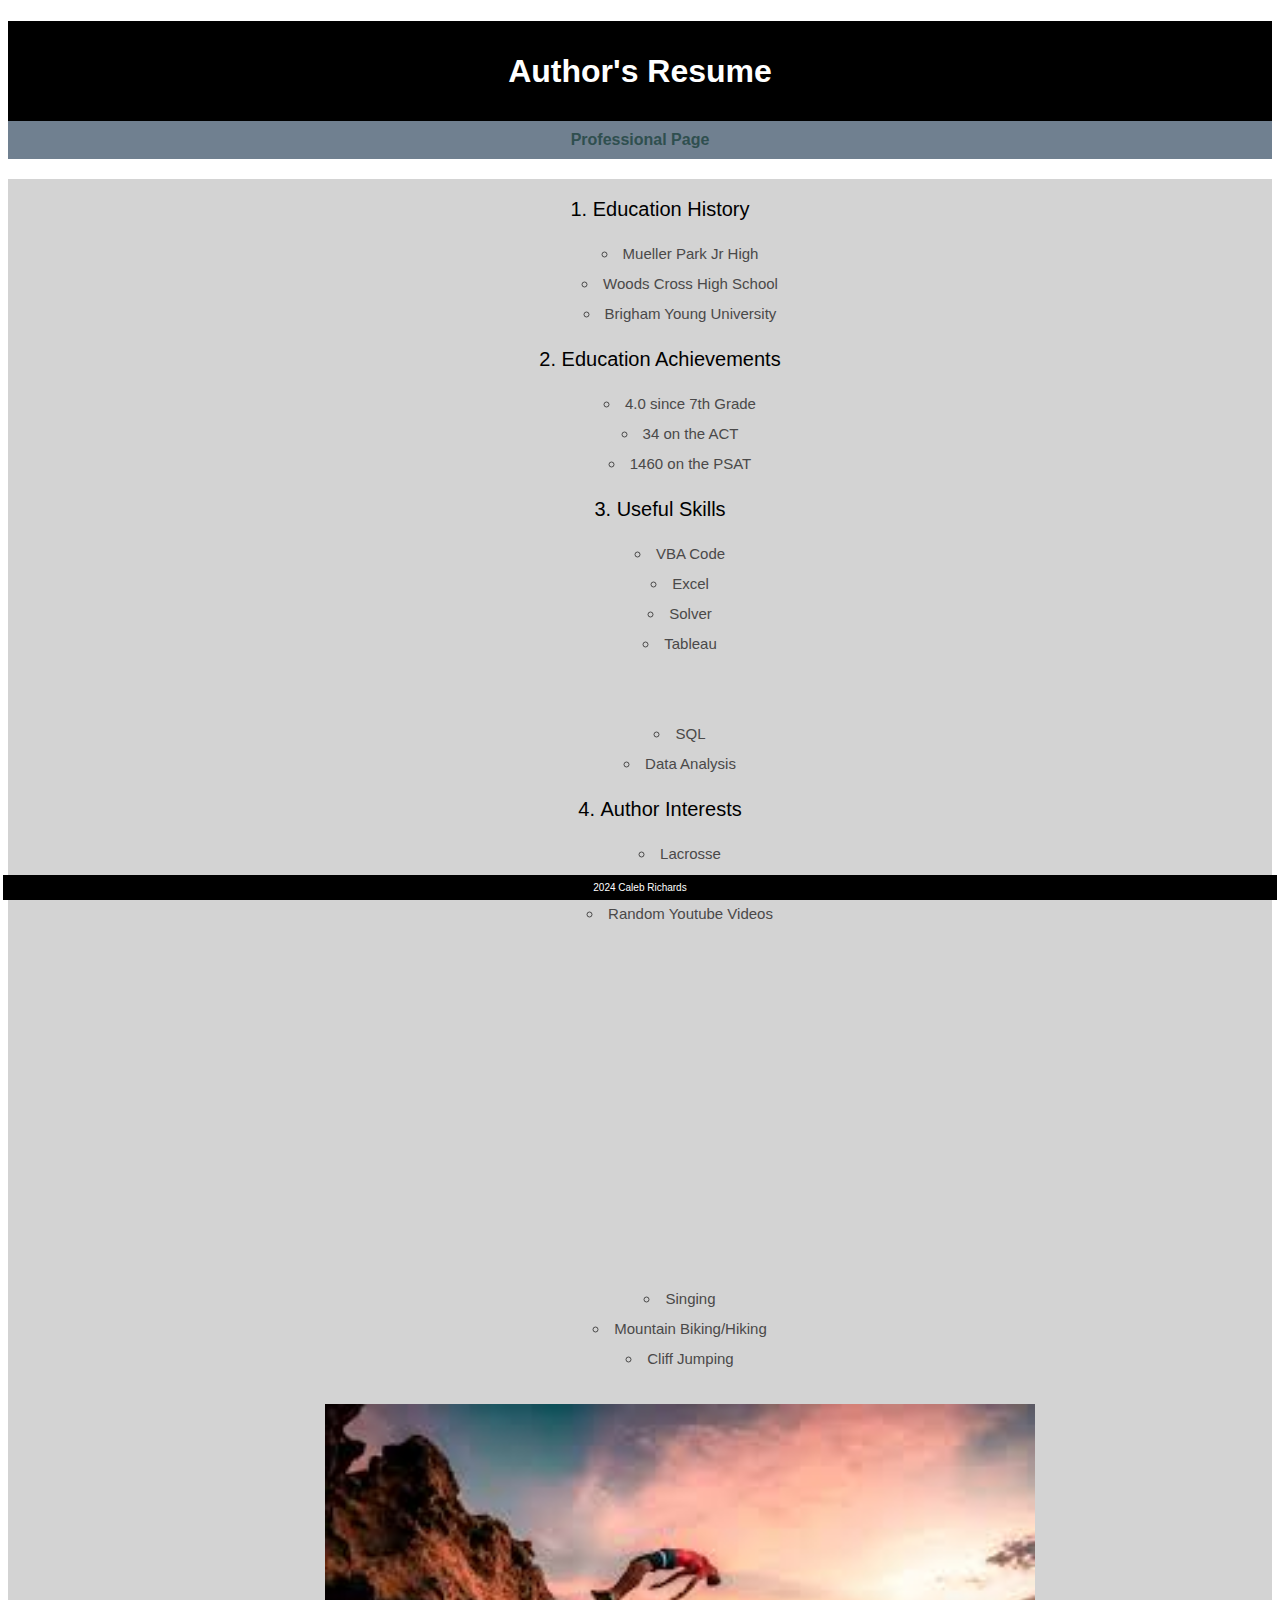
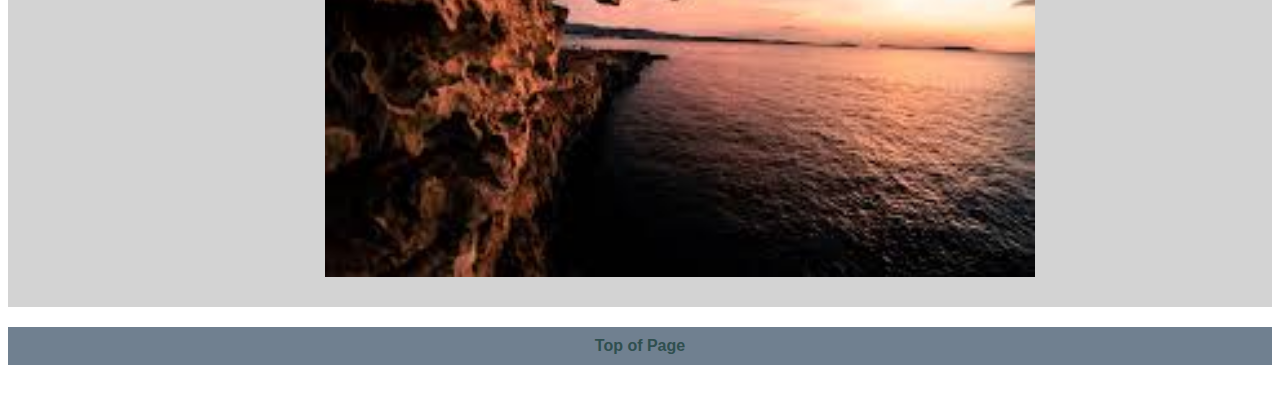
<file: myPage.html>
<!DOCTYPE html>
<html lang="en">
<head>
    <meta charset="UTF-8">
    <meta name="viewport" content="width=device-width, initial-scale=1.0">
    <title>Author Resume</title>
    <link rel="stylesheet" type="text/css" href="css/mystyles2.css">
</head>
<body>
    <div class="common header">
        <h1 id="top"> Author's Resume</h1>
    </div>
    <nav class="common">
        <a href="index.html">Professional Page</a>
    </nav>
    <div class="common mainbody">
          <ol>
            <li>Education History</li>
                <ul>
                    <li>Mueller Park Jr High</li>
                    <li>Woods Cross High School</li>
                    <li>Brigham Young University</li>
                </ul>
            <li>Education Achievements</li>
                <ul>
                    <li>4.0 since 7th Grade</li>
                    <li>34 on the ACT</li>
                    <li>1460 on the PSAT</li>
                </ul>
            <li>Useful Skills</li>
                <ul>
                    <li>VBA Code</li>
                    <li>Excel</li>
                    <li>Solver</li>
                    <li>Tableau</Li>
                        <br>
                        <div class='tableauPlaceholder' id='viz1712862081288' style='position: relative'><noscript><a href='#'><img alt='Population and Birth Rate (2012) ' src='https:&#47;&#47;public.tableau.com&#47;static&#47;images&#47;Wo&#47;WorldIndicatorsWebsiteInput&#47;Population&#47;1_rss.png' style='border: none' /></a></noscript><object class='tableauViz'  style='display:none;'><param name='host_url' value='https%3A%2F%2Fpublic.tableau.com%2F' /> <param name='embed_code_version' value='3' /> <param name='site_root' value='' /><param name='name' value='WorldIndicatorsWebsiteInput&#47;Population' /><param name='tabs' value='no' /><param name='toolbar' value='yes' /><param name='static_image' value='https:&#47;&#47;public.tableau.com&#47;static&#47;images&#47;Wo&#47;WorldIndicatorsWebsiteInput&#47;Population&#47;1.png' /> <param name='animate_transition' value='yes' /><param name='display_static_image' value='yes' /><param name='display_spinner' value='yes' /><param name='display_overlay' value='yes' /><param name='display_count' value='yes' /><param name='language' value='en-US' /><param name='filter' value='publish=yes' /></object></div>                <script type='text/javascript'>                    var divElement = document.getElementById('viz1712862081288');                    var vizElement = divElement.getElementsByTagName('object')[0];                    vizElement.style.width='100%';vizElement.style.height=(divElement.offsetWidth*0.75)+'px';                    var scriptElement = document.createElement('script');                    scriptElement.src = 'https://public.tableau.com/javascripts/api/viz_v1.js';                    vizElement.parentNode.insertBefore(scriptElement, vizElement);                </script>
                        <br>
                    <li>SQL</li>
                    <li>Data Analysis</li>
                </ul>
            <li>Author Interests</li>
                <ul>
                    <li>Lacrosse</li>
                    <li>Tennis</li>
                    <li>Random Youtube Videos</li>
                    <br>
                    <iframe width="560" height="315" src="https://www.youtube.com/embed/7p9TzlqbqZc?si=cfo1OLkP3UJl8esL" title="YouTube video player" frameborder="0" allow="accelerometer; autoplay; clipboard-write; encrypted-media; gyroscope; picture-in-picture; web-share" referrerpolicy="strict-origin-when-cross-origin" allowfullscreen></iframe>
                    <br>
                    <li>Singing</li>
                    <li>Mountain Biking/Hiking</li>
                    <li>Cliff Jumping</li>
                    <br>
                    <img src="assets/img/Cliff Jumping.jpg" alt="Cliff Jumping"?>
                    <br>
                </ul>
          </ol>
    </div>
    <nav class="common">
        <a href="#top">Top of Page</a>
    </nav>
    <br><br>
    <div class="common footer">
        2024 Caleb Richards
    </div>
</body>
</html>
</file>
<file: css/mystyles2.css>
.header{
    background-color: black;
    color:white;
    height:100px;
    line-height:100px;
}
.mainbody{
    background-color:lightgray;
}
img{
    display:block;
    margin-left:auto;
    margin-right:auto;
    width:60%;
}
.common{
    text-align: center;
    font-family:'Franklin Gothic Medium', 'Arial Narrow', Arial, sans-serif;
}
ul{
    line-height:30px;
    font-size:15px;
    list-style-position:inside;
    color:rgb(74, 73, 73)
    
}
ol{
    line-height:60px;
    font-size:20px;
    list-style-position:inside;
}
nav{
    overflow:hidden;
    padding:10px;
    background-color:slategray
}
nav a{
    padding:15px;
    text-decoration:none;
    font-weight:bold;
    color:darkslategray
}
nav a:hover{
    background-color:lightcyan;
}
.footer{
    position:fixed;
    background-color:black;
    color:white;
    bottom:0px;
    left:3px;
    right:3px;
    height:25px;
    font-size: 10px;
    line-height:25px;
}
</file>
